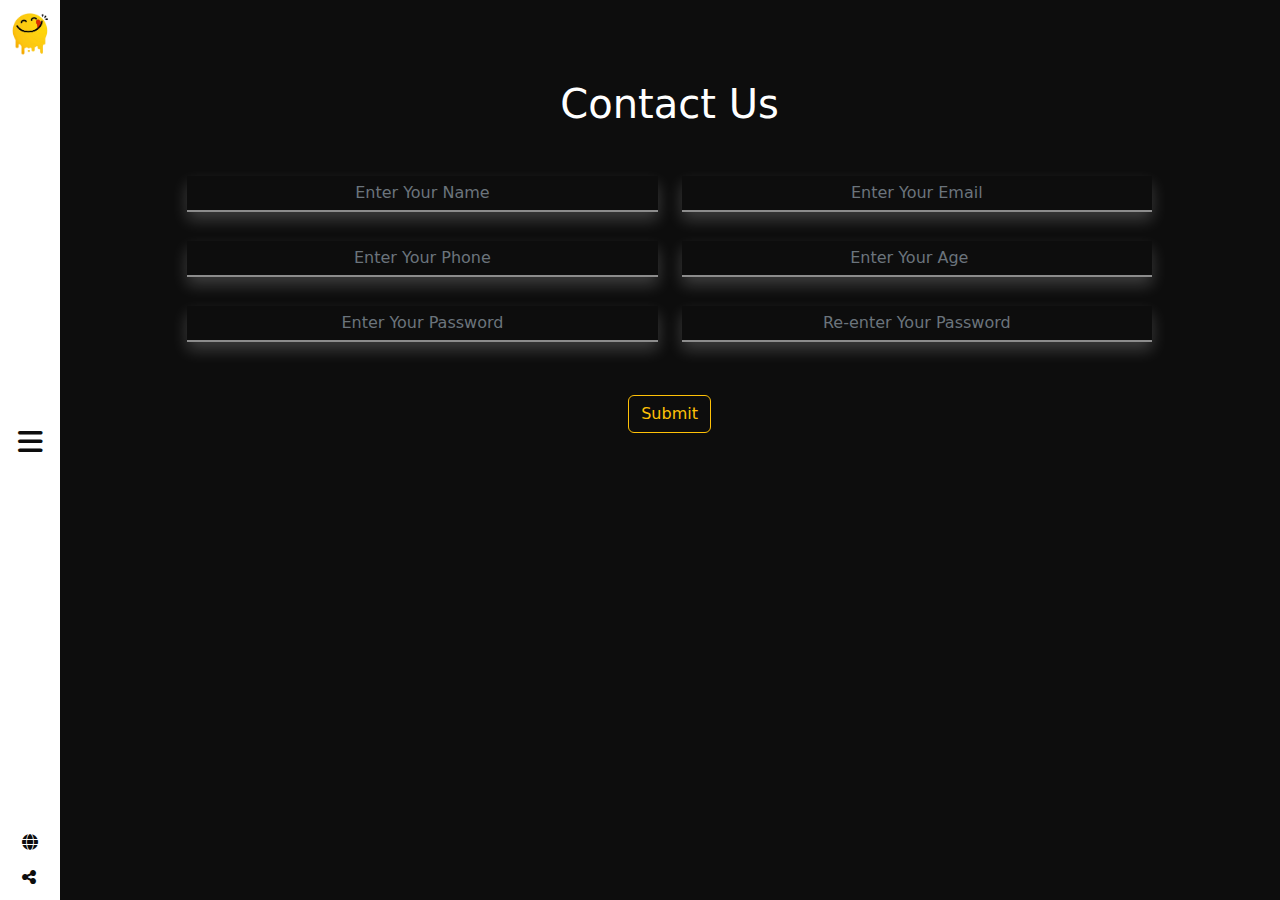
<file: contact.html>
<!DOCTYPE html>
<html lang="en">

<head>

  <meta charset="UTF-8">
  <meta http-equiv="X-UA-Compatible" content="IE=edge">
  <meta name="viewport" content="width=device-width, initial-scale=1.0">


  <title>Yummy Best</title>

  <link rel="icon" href="assets/images/logo.png">
  <link rel="stylesheet" href="css/all.min.css"> <!-- FontAwesome CSS-->
  <link rel="stylesheet" href="css/bootstrap.min.css">
  <link rel="stylesheet" href="css/sections/nav_style.css">
  <link rel="stylesheet" href="css/sections/contact_style.css">
  <link rel="stylesheet" href="css/shared_style.css">

  <script src="js/packages/bootstrap.bundle.min.js" defer></script>
  <script src="js/packages/jquery-3.6.1.js" defer></script>
  <script src="js/packages/jquery-ui.min.js" defer></script>
  <script src="js/sideNavBar.js" defer></script>
  <script type="module" src="js/contact.js" defer></script>

</head>

<body>

  <!-- Side Navbar -->
  <nav class="vh-100 d-flex ">
    <div class="links p-4 d-flex flex-column justify-content-between">
      <ul class="list-unstyled">
        <li class="mb-4"><a class="links-item" href="javascript:void(0)">Search</a></li>
        <li class="mb-4"><a class="links-item" href="categories.html">Categories</a></li>
        <li class="mb-4"><a class="links-item" href="area.html">Area</a></li>
        <li class="mb-4"><a class="links-item" href="ingredients.html">Ingredients</a></li>
        <li class="mb-4"><a class="links-item" href="contact.html">Contact Us</a></li>
      </ul>
      <div id="nav-footer">
        <div class="d-flex">
          <a href="https://github.com/KareemE125" target="_blank"><div><i class="mx-1 fa-brands fa-github"></i></div></a>
          <a href="https://www.linkedin.com/in/kareem-ezzat-7b08871a2/" target="_blank"><div><i class="mx-1 fa-brands fa-linkedin"></i> </div></a>
          <a href="https://www.facebook.com/" target="_blank"><div><i class="mx-1 fa-brands fa-facebook"></i> </div></a>
          <a href="https://www.instagram.com/kareem_ezzat5/?hl=en" target="_blank"><div><i class="mx-1 fa-brands fa-instagram"></i> </div></a>
        </div>
        <p>Copyright © 2022 by Kareem Ezzat. <br>All Rights Reserved.</p>
      </div>
    </div>
    <div id="drawer" class="d-flex flex-column justify-content-between align-items-center">
      <a href="index.html"><img class="img-fluid" src="assets/images/logo.png" alt="LOGO"></a>
      <div id="drawer-icon">
        <i id="open-btn" class="fa fa-bars fs-3 mx-2 mb-1"></i>
      </div>
      <div class="d-flex flex-column">
        <a href="https://www.google.com/"><i class="fa fa-globe mb-3"></i></a>
        <a href="https://www.themealdb.com/api.php"><i class="fa fa-share-nodes"></i></a>
      </div>
    </div>
  </nav>

  <!-- Contact Us -->
  <section id="contact">
    <div class="container px-1 px-lg-5">
      <h2 class="fs-1 text-center mb-5">Contact Us</h2>
      <form>
        <div class="row g-4 justify-content-center">
          <div class="col-lg-6 position-relative">
            <i class="fa fa-check bg-green"></i>
            <i class="fa fa-close bg-red"></i>
            <input class="w-100" type="text" name="name" placeholder="Enter Your Name" required>
            <div class="validation-card">"Your name should have at least 3 characters."</div>
          </div>
          <div class="col-lg-6 position-relative">
            <i class="fa fa-check bg-green"></i>
            <i class="fa fa-close bg-red"></i>
            <input class="w-100" type="email" name="email" placeholder="Enter Your Email" required>
            <div class="validation-card">"You should enter a valid email."</div>
          </div>
          <div class="col-lg-6 position-relative">
            <i class="fa fa-check bg-green"></i>
            <i class="fa fa-close bg-red"></i>
            <input class="w-100" type="tel" name="phone" placeholder="Enter Your Phone" required>
            <div class="validation-card">"You should enter a valid number ex:0104 5678 910."</div>
          </div>
          <div class="col-lg-6 position-relative">
            <i class="fa fa-check bg-green"></i>
            <i class="fa fa-close bg-red"></i>
            <input class="w-100" type="number" name="age" placeholder="Enter Your Age" required>
            <div class="validation-card">"You should enter a valid age."</div>
          </div>
          <div class="col-lg-6 position-relative">
            <i class="fa fa-check bg-green"></i>
            <i class="fa fa-close bg-red"></i>
            <input class="w-100" type="password" name="password" placeholder="Enter Your Password" required>
            <div class="validation-card">"Your name should have at least 8 characters, 1 UPPERCASE, 1 lowercase, 1 number, 1 $peci@l ch@r@cter."</div>
          </div>
          <div class="col-lg-6 position-relative">
            <i class="fa fa-check bg-green"></i>
            <i class="fa fa-close bg-red"></i>
            <input class="w-100" type="password" name="repassword" placeholder="Re-enter Your Password" required>
            <div class="validation-card">"You should have matched passwords."</div>
          </div>
          <button class="btn btn-outline-warning mt-5" type="submit">Submit</button>
        </div>
      </form>
    </div>
  </section>


</body>

</html>
</file>
<file: css/sections/nav_style.css>
nav {
    position: fixed;
    left: -200px;
    top: 0;
    z-index: 99999999999;
}

nav .links{
    width: 15%;
    min-width: 200px;
    background-color: var(--main-color);
}

nav ul{
    position: relative;
    min-height: 40%;
    overflow: hidden;
}

nav li{
    position: absolute;
    top: 100%;
}

nav .links-item{
    text-decoration: none;
    font-size: large;
    font-weight: lighter;
    color: white;
    transition: 0.5s;
    cursor: pointer;
}

nav .links-item:hover{
    color: var(--sec-color);
}


nav #drawer {
    width: min-content;
    position: relative;
    background-color: white;
    padding: 10px;
}

nav #drawer-icon{
    width: 2.5rem;
    height: 2.5rem;
    display: flex;
    justify-content: center;
    align-items: center;
}

nav #drawer i{
    color: var(--main-color);
    cursor: pointer;
    transition: 0.5s;
}

nav #drawer i:hover{
    color: var(--sec-color);
}

nav #nav-footer {
    margin-left: -6%;
    margin-right: -6%;
}

nav #nav-footer p{
    font-size: 11px;
    font-weight: 100;
    color: rgba(255, 255, 255, 0.5);
}

nav #nav-footer i{
    color: rgba(255, 255, 255, 0.5);
    margin-bottom: 8px;
    transition: 0.5s;
}

nav #nav-footer i:hover{
    color: var(--sec-color);
}

nav .mobile-mode{
    padding-bottom: 65px !important;
}
</file>
<file: css/sections/contact_style.css>
#contact input{
    border: none;
    outline: none;
    border-bottom: 2px solid #8C8C8C;
    background-color: transparent;
    color: rgb(190, 190, 190);
    padding: 5px 10px;
    box-shadow: 0 .5rem 1rem rgba(255,255,255,.2)!important;
    margin-bottom: 5px;
}

#contact button{
    width: fit-content;
}

#contact button:hover{
    color: white;
}

#contact .valid{
    border-bottom-color: green;
    box-shadow: 0 .5rem 1rem rgba(0, 152, 43, 0.5)!important;
}

#contact .non-valid{
    border-bottom-color: red;
    box-shadow: 0 .5rem 1rem rgba(156, 5, 5, 0.5)!important;
}

#contact .validation-card{
    background-color: var(--bg-sec-color);
    color: var(--text-sec-color);
    padding: 1rem;
    margin-bottom: 1rem;
    border-radius: 5px;
    display: none;
}

#contact i{        
    position: absolute;
    right: 5%;
    top: 10px;
    display: none;
}

.bg-green{ color: green;}
.bg-red{ color: red;}
</file>
<file: css/shared_style.css>
:root{
    --main-color: #0D0D0D;
    --sec-color: #FDD111;
    --bg-sec-color: #D4EDDA;
    --icons-color: #212529;
    --text-sec-color: #155724;
}


body{
    padding-left: 3.7rem !important;
    background-color: var(--main-color);
    color: white;
    font-family: system-ui, -apple-system, BlinkMacSystemFont, 'Segoe UI', Roboto, Oxygen, Ubuntu, Cantarell, 'Open Sans', 'Helvetica Neue', sans-serif;
    font-weight: 100 !important;
}

section{
    padding: 5rem;
}

@media screen and (max-width:670px) {
    section{
        padding: 1rem;
    }
}

::placeholder{
    color: #6B747C;
    text-align: center;
}



.loader-div{
    width: 100%;
    height: 75vh;
    display: flex;
    justify-content: center;
    align-items: center;
}

.loader {
    border: 8px solid #f3f3f3;
    border-radius: 50%;
    border-top: 8px solid var(--main-color);
    border-right: 8px solid var(--sec-color);
    border-bottom: 8px solid var(--main-color);
    border-left: 8px solid  var(--sec-color);
    width: 60px;
    height: 60px;
    -webkit-animation: spin 0.5s linear infinite;
    animation: spin 0.5s linear infinite;
  }
  
  @-webkit-keyframes spin {
    0% { -webkit-transform: rotate(0deg); }
    100% { -webkit-transform: rotate(0deg); }
  }
  
  @keyframes spin {
    0% { -webkit-transform: rotate(0deg); }
    70% { -webkit-transform: rotate(180deg); }
    100% { -webkit-transform: rotate(360deg); }
  }
</file>
